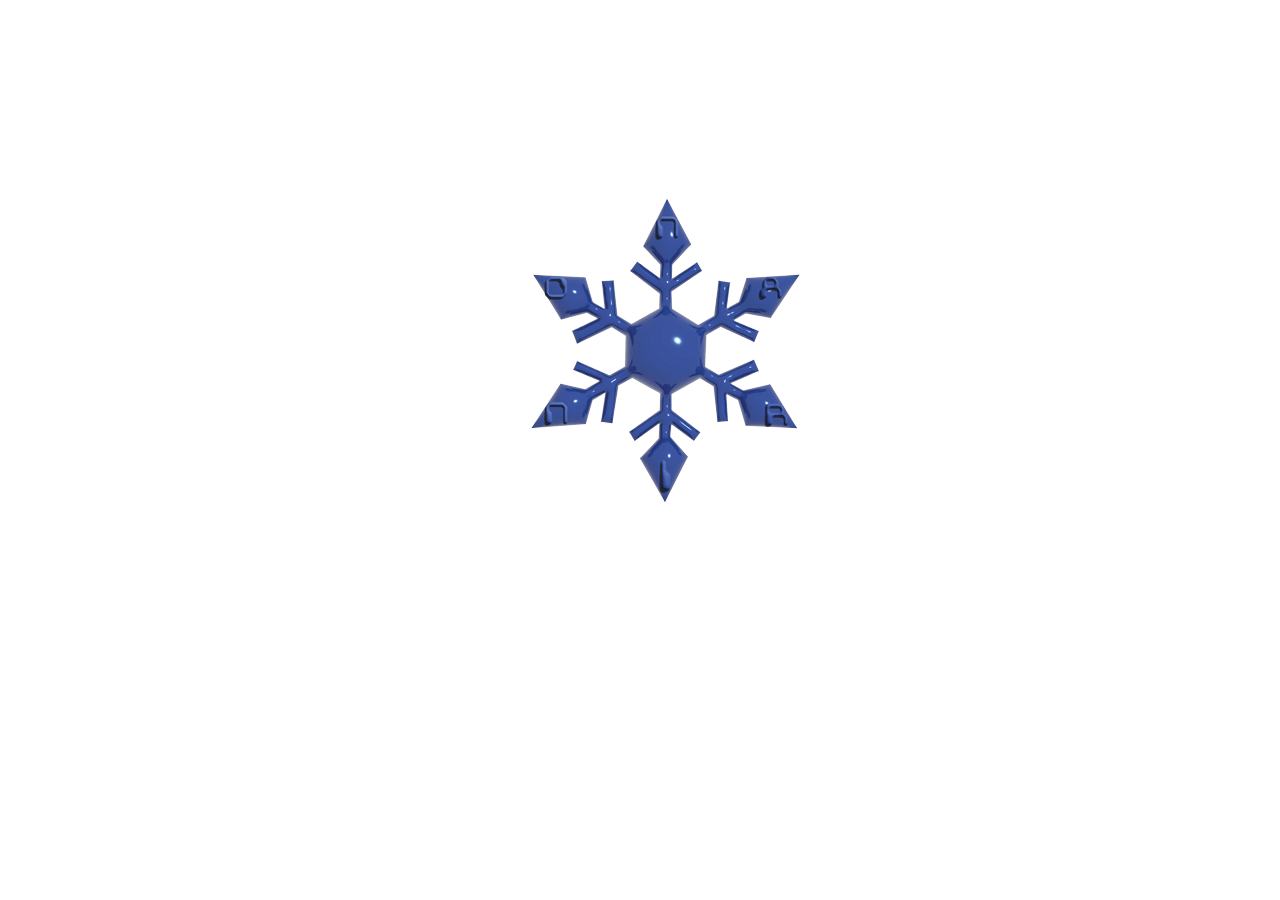
<file: index.html>
<!DOCTYPE html>
<!--[if lt IE 7]>      <html class="no-js lt-ie9 lt-ie8 lt-ie7"> <![endif]-->
<!--[if IE 7]>         <html class="no-js lt-ie9 lt-ie8"> <![endif]-->
<!--[if IE 8]>         <html class="no-js lt-ie9"> <![endif]-->
<!--[if gt IE 8]>      <html class="no-js"> <!--<![endif]-->
<html>
    <head>
        <meta charset="utf-8">
        <meta http-equiv="X-UA-Compatible" content="IE=edge">
        <title>Anna Maiorino Portfolio</title>
        <meta name="description" content="Anna Maiorino deisgn Portfolio">
        <meta name="viewport" content="width=device-width, initial-scale=1">
        <link rel="stylesheet" href="css/style.css">
    </head>
    <body>
        <!--[if lt IE 7]>
            <p class="browsehappy">You are using an <strong>outdated</strong> browser. Please <a href="#">upgrade your browser</a> to improve your experience.</p>
        <![endif]-->
        
        <div id="splashgif"> 
            <a href="home.html"> <img src="img/00logobig.gif" alt="snowflake logo for nariiino"> </a>
        </div>
    </body>
</html>
</file>
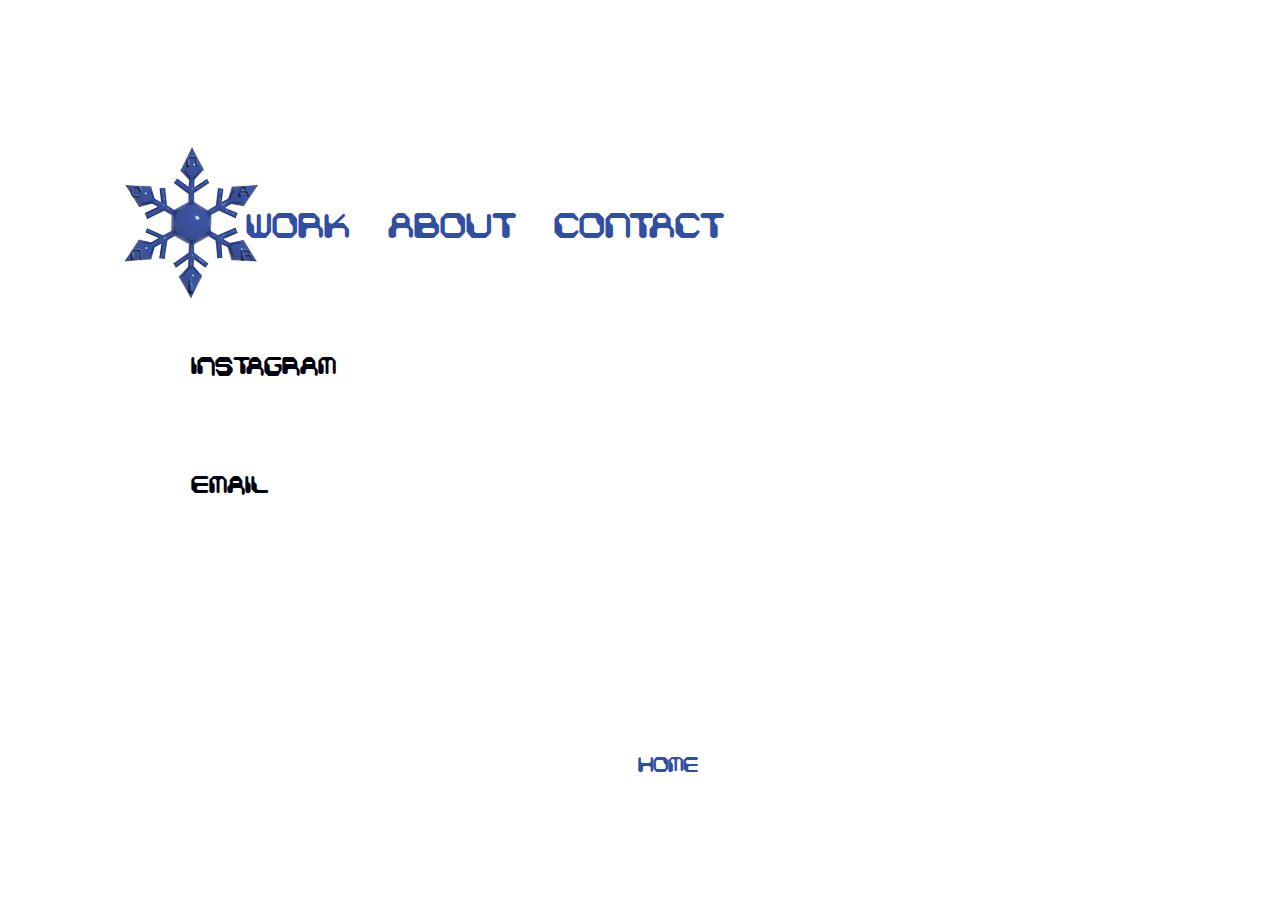
<file: contact.html>
<!DOCTYPE html>
<!--[if lt IE 7]>      <html class="no-js lt-ie9 lt-ie8 lt-ie7"> <![endif]-->
<!--[if IE 7]>         <html class="no-js lt-ie9 lt-ie8"> <![endif]-->
<!--[if IE 8]>         <html class="no-js lt-ie9"> <![endif]-->
<!--[if gt IE 8]>      <html class="no-js"> <!--<![endif]-->
<html>
    <head>
        <meta charset="utf-8">
        <meta http-equiv="X-UA-Compatible" content="IE=edge">
        <title>Anna Maiorino Bio</title>
        <meta name="description" content="Anna Maiorino deisgn Portfolio">
        <meta name="viewport" content="width=device-width, initial-scale=1">
        <link rel="stylesheet" href="css/style.css">
    </head>
    <body>
        <!--[if lt IE 7]>
            <p class="browsehappy">You are using an <strong>outdated</strong> browser. Please <a href="#">upgrade your browser</a> to improve your experience.</p>
        <![endif]-->
        <header>
            <a href="index.html"> <img class="logo" src="img/00logosmall.gif" alt="nariiino snowflake logo">
            </a>

            <nav>
               <a href="index.html">
                 <h1> work </h1>
                </a>
                <a href="about.html">
                <h1> about</h1>
                </a>
                <a href="#">
                <h1>contact</h1>
                 </a>
            </nav>

        </header>

        <main>
          <section class="contact">
            <a href="https://www.instagram.com/nariiino/?igshid=OGQ5ZDc2ODk2ZA%3D%3D" target="_blank">
                <h3 class="contacti" >instagram</h3>
                </a>
                <a href="mailto:sophiamaiorino@gmail.com" target="_blank">
                <h3 class="contacti">email</h3>
                </a>
            
          </section>
        </main>
        <footer class="footercontact">
            <a href="index.html">
            <h2>home</h2>
            </a>
            

        </footer>

       
    </body>
</html>
</file>
<file: css/style.css>
@import url('https://fonts.googleapis.com/css2?family=GFS+Didot&display=swap');

html{
    font-size: 19px;
}
.home{
    background-image:linear-gradient(180deg, #F7F8F8 0%,#d1d5d6, #41547A 50.52%, #0019a8,#000 100%);
}

.about{
    background-image: url(../img/gifidk.gif);
    border-image-width: auto;
    background-size: 70%;
    background-repeat: no-repeat;
    height: 1000px;
    background-size:cover;
    background-color: #00010f;
    image-resolution: 2000px; 
}

#hello{
    background-color: aliceblue;
    opacity: 50%;
    
   
}
#hello2{
    
    z-index: 1;
    padding: 20px;
    font-family:'chintzy';
}

#hello3{
    z-index: 1;
    padding: 20px;
   ;

}

a .footerabout{
    color: #F7F8F8;
    padding: 30px;
    
}

a .footerabout:hover{
    color: #87dff6;
}
  
@font-face{
    font-family:'chintzy';
    src: url('../css/font/chintzy.ttf');

}

body{
    font-family: 'GFS Didot', serif;
    max: width 87.5rem; 
    line-height: 1.5;
    margin: 5rem auto;
}

a .contacti{
    color: #00010f;

}

a .contacti:hover{
    color: #8bcbff;

}

header{
    font-family:'chintzy';
    color: royalblue;
    display: flex;
    align-items: center;
}

#headerwork{
    margin-bottom: -420px;
}
    
h1{
    font-size: 2.5rem;
    font-style: normal;
    font-family: 'chintzy';
    font-weight: 400; 
}

h2{
    font-size: 1.5rem;
    font-style: normal;
    font-family: 'chintzy';
    font-weight: 400;
    

}

h3{
    font-size: 1.8rem;
    font-style: normal;
    font-family: 'chintzy';
    font-weight: 400;
    color: #000;
}

h4{
    font-size: 2rem;
    font-style: normal;
    font-family: 'chintzy';
    font-weight: 400;
}

img{
    max-width: 100%;
    max-height: 640px;
}

a {
    text-decoration: none;
    color: rgb(49, 79, 161);
    margin: 0 0 0 2rem;
 }

 a:hover{
    color: rgb(0, 0, 0);
}

a footer{
    color: aliceblue;
}

a footer:hover{
    color: rgb(9, 250, 93);
 }

a h1:visited{
    color: rgb(51, 70, 166);
 }

 a .navabout{
    color: rgb(49, 79, 161);;
    text-shadow:
        0 0 7px #87dff6,
        0 0 10px #fff,
        0 0 21px #fff,
        0 0 42px #0fa,
        0 0 82px #0fa,
        0 0 92px rgb(135, 171, 255),
        0 0 102px #0fa,
        0 0 151px rgb(153, 184, 238);
 }

 #logoabout{
    filter: drop-shadow(0 0 0.75rem rgb(191, 241, 245));  
    
 }
 #logoabout:hover{
    animation: bounce 1s;
 }

 .contact{
    margin-top: -100px;
    margin-left: 3px;
    
 }

 .footercontact{
    align-items: center;
    margin-left: 600px;
    
 }
 
 a .navabout:hover{
    color: rgb(0, 30, 255);
   

 }

 a .footerhome{
    color: rgb(244, 244, 244);
 }

 a .footerhome:hover{
    color: rgb(164, 252, 252);
 }

a h2:visited{
    color: rgb(51, 70, 166);
 }

nav{
    color:rgb(47, 47, 255)
    font-family:'chintzy';
    display: flex;
    align-items: left; 
    margin-left: -130px;
    margin-bottom: 50px;
 }


main{
    align-items: center;
   margin-left: 150px;
   margin-right: 150px;
}

section{
   margin:9.25rem auto;
   display: grid;
   grid-template-columns: repeat (12, 1fr);
   grid-column-gap: 1.5rem;
   grid-auto-flow: dense;
}

footer{
    font-family:'chintzy';
    display: flex;
    margin-left: 500px;
    text-align: center;
}

#splashgif{
    display: flex; 
    justify-content: center; 
    align-items: center;
} 

@keyframes bounce {
    0%, 20%, 60%, 100% {
      -webkit-transform: translateY(0);
      transform: translateY(0);
    }
  
    40% {
      -webkit-transform: translateY(-20px);
      transform: translateY(-20px);
    }
  
    80% {
      -webkit-transform: translateY(-10px);
      transform: translateY(-10px);
    }
  }
#splashgif:hover{
    animation: bounce 1s;
    
}
.logo:hover{
    animation: bounce 1s;
}

#byline{
    margin-top:200px;
    margin-left:37px ;
    text-align: left;
}

#overlay{
    z-index: 2;
    width: 100%;
    margin-left: 500px;
    margin-top: -300px;
    opacity: 60%;
    filter: drop-shadow(0 0 0.75rem rgb(191, 241, 245));  
}

#overlay:hover{
    opacity: 100%;
}

#pro_1{
align-content: center;
margin-left: 200px;
 width: 600px
filter: grayscale(100%);
-webkit-filter: grayscale(100%);
-webkit-transition: all 1s ease;
z-index: 1;
position: absolute;
}


#overlay2{
    z-index: 2;
    width: 100%;
    margin-left: -100px;
    margin-top: ;
    opacity: 60%;
    filter: drop-shadow(0 0 0.75rem rgb(191, 241, 245));  
}

#overlay2:hover{
    opacity: 100%;
}

#pro_1:hover{
filter: grayscale(0%);
filter: gray;
-webkit-filter: grayscale(0%);
filter: none;
transition: 1s ease;
}

#d_1{
    width: 300px;
   align-text:center;
    z-index: 1;
    position: sticky;
    margin-top: 150px;
    margin-left:200px;
}

#pro_2{
align-content: center;
margin-left: 200px;
 width: 600px
filter: grayscale(100%);
-webkit-filter: grayscale(100%);
-webkit-transition: all 1s ease;
z-index: 1;
position: absolute;  
}

#pro_2:hover{
    filter: grayscale(0%);
filter: rgb(52, 12, 213);
-webkit-filter: grayscale(0%);
filter:drop-shadow(blue);
    transition: 1s ease;
}

#d_2{
    width: 300px;
    align-text:center;
     z-index: 1;
     position: sticky;
     margin-top: 70px;
     margin-left:200px;
     position: sticky;
}

#pro_3{
    align-content: center;
    margin-left: 200px;
     width: 600px
    filter grayscale(100%);
    -webkit-filter grayscale(100%);
    -webkit-transition all 1s ease;
    z-index: 1;
    position: absolute;   
}

#pro_3:hover{
    filter: grayscale(0%);
    filter: rgb(52, 12, 213);
    -webkit-filter: grayscale(0%);
    filter: none;
    transition: 1s ease;
}

#d_3{
    width: 300px;
    align-text:center;
     z-index: 1;
     position: sticky;
     margin-top: -200px;
     margin-left:200px;
     position: sticky;
}

#pro_4{
    align-content: center;
    margin-left: 200px;
     width: 600px
    filter: grayscale(100%);
    -webkit-filter: grayscale(100%);
    -webkit-transition: all 1s ease;
    z-index: 1;
    position: absolute;
    
}

#pro_4:hover{
    filter: grayscale(0%);
    filter: rgb(52, 12, 213);
    -webkit-filter: grayscale(0%);
    filter: none;
        transition: 1s ease;
    }

#d_4{
    color: #fff;
    width: 300px;
    align-text:center;
     z-index: 1;
     position: sticky;
     margin-top: 500px;
     margin-left:200px;
     position: sticky;
}

#pro_5{
    align-content: center;
    margin-left: 200px;
     width: 600px
    filter: grayscale(100%);
    -webkit-filter: grayscale(100%);
    -webkit-transition: all 1s ease;
    z-index: 1;
    position: absolute;
}

#pro_5:hover{
    filter: grayscale(0%);
    filter: rgb(52, 12, 213);
    -webkit-filter: grayscale(0%);
    filter: none;
        transition: 1s ease;
    }

#d_5{
    color: #fff;
    width: 300px;
    align-text:center;
     z-index: 1;
     position: sticky;
     margin-top: 200px;
     margin-left:200px;
     position: sticky;
}
</file>
